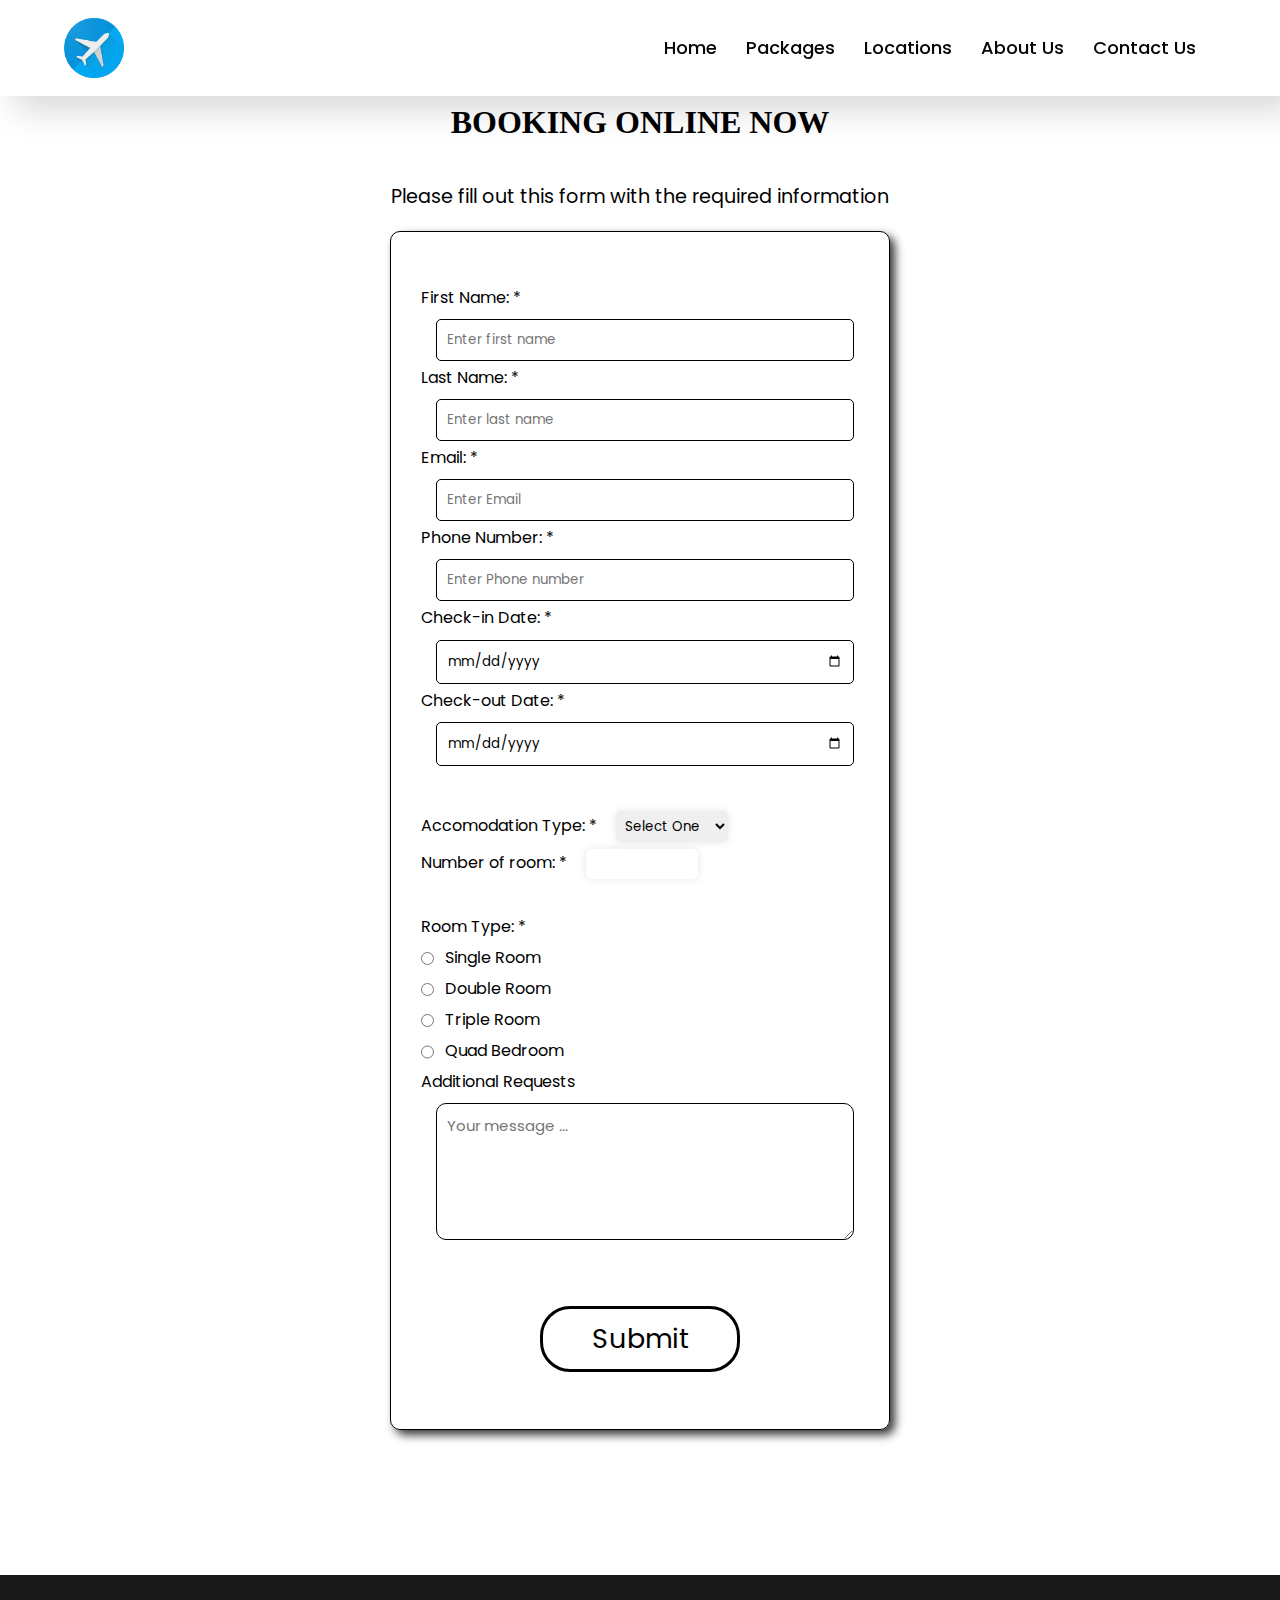
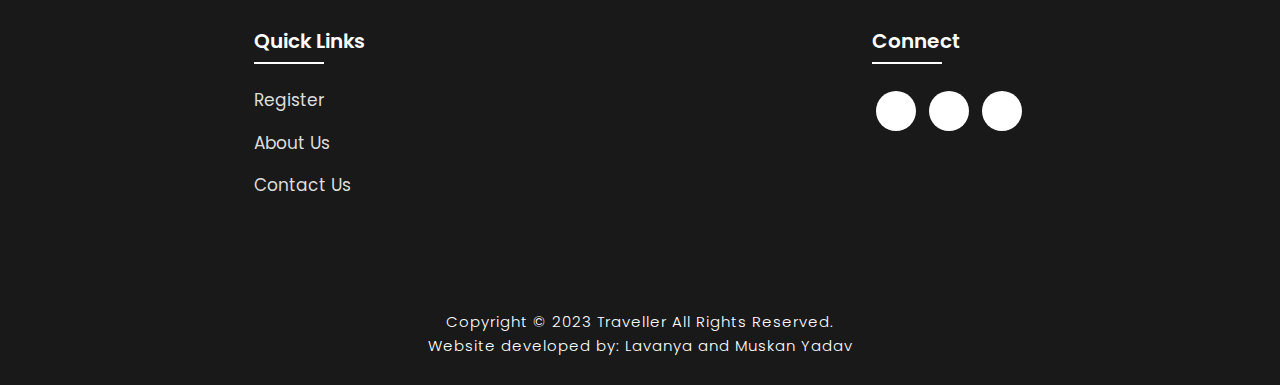
<file: booking.html>
<!DOCTYPE html>
<html lang="en">

<head>
    <meta charset="UTF-8" />
    <meta http-equiv="X-UA-Compatible" content="IE=edge" />
    <meta name="viewport" content="width=device-width, initial-scale=1.0" />
    <title>Register Here</title>
    <link rel="icon" href="./assets/files/logo.png" />
    <link rel="stylesheet" type="text/css" href="./assets/css/style.css" />
    <link rel="stylesheet" type="text/css" href="./assets/css/booking.css" />
    <link rel="preconnect" href="https://fonts.googleapis.com" />
    <link rel="preconnect" href="https://fonts.gstatic.com" crossorigin />
    <link
        href="https://fonts.googleapis.com/css2?family=Paytone+One&family=Poppins:wght@100;200;300;400;500;600;700;800;900&display=swap"
        rel="stylesheet" />
</head>

<body>
    <div>
        <nav>
            <img src="./assets/files/logo.png" class="logo" alt="Logo" title="FirstFlight Travels">
            <ul class="navbar">
                <li>
                    <a href="index.html">Home</a>
                    <a href="./index.html#package">Packages</a>
                    <a href="./index.html#locations">Locations</a>
                    <a href="./info.html">About Us</a>
                    <a href="./contact.html">Contact Us</a>
                </li>
            </ul>
        </nav>
    </div>

    <div class="booking">
        <h1>Booking Online Now</h1>
        <p>Please fill out this form with the required information</p>
        <form action="">
            <fieldset>
                <label>First Name: *
                    <input type="text" class="data" name="firstname" placeholder="Enter first name" required /></label>
                <label>Last Name: *
                    <input type="text" name="lastname" placeholder="Enter last name" required />
                </label>
                <label>Email: *
                    <input type="email" name="email" placeholder="Enter Email" required />
                </label>
                <label>Phone Number: *
                    <input type="text" name="phone" placeholder="Enter Phone number" required />
                </label>

                <label>Check-in Date: *
                    <input type="date" name="check-in-date" required />
                </label>
                <label>Check-out Date: *
                    <input type="date" name="check-out-date" required />
                </label>
            </fieldset>
            <fieldset>
                <label> Accomodation Type: *
                    <select name="accomodation" id="accomodation">
                        <option value="">Select One</option>
                        <option value="1">Hotel</option>
                        <option value="2">Self-Catered</option>
                        <option value="3">Hostel</option>
                        <option value="4">Guesthouse</option>
                    </select>
                </label><br>

                <label>Number of room: * <input type="number" name="age" min="1" max="120" class="room" /><br><br>
                    <label>Room Type: * <br>
                        <label>
                            <input type="radio" name="room-type" class="inline" /> Single Room
                        </label><br>
                        <label>
                            <input type="radio" name="room-type" class="inline" /> Double Room
                        </label><br>
                        <label>
                            <input type="radio" name="room-type" class="inline" /> Triple Room
                        </label><br>
                        <label>
                            <input type="radio" name="room-type" class="inline" /> Quad Bedroom
                        </label>
                    </label>
                </label><br>

                <label>Additional Requests
                    <textarea name="additional" rows="5" cols="30" placeholder="Your message ..."></textarea>
                </label>
            </fieldset>
            <input type="submit" value="Submit" ONCLICK="alert('Booked successfully! \nEnjoy your journey')" class="submit-btn" />
           
        </form>
    </div>
       
</body>

<!-- Footer -->

<section class="footer">
    <div class="foot">
        <div class="footer-content">
            <div class="footlinks">
                <h4>Quick Links</h4>
                <ul>
                    <li><a href="./booking.html">Register</a></li>
                    <li><a href="./info.html">About Us</a></li>
                    <li><a href="./contact.html">Contact Us</a></li>
                </ul>
            </div>

            <div class="footlinks">
                <h4>Connect</h4>
                <div class="social">
                    
                    <a href="https://www.instagram.com/swiggy_refund_dept?igsh=MWk4NjA4Zm5ncmV4Mw==" target="_blank"><i class='bx bxl-instagram'></i></a>
                    
                    <a href="https://www.linkedin.com/in/lavanya-801193261?utm_source=share&utm_campaign=share_via&utm_content=profile&utm_medium=android_app" target="_blank"><i
                            class='bx bxl-linkedin'></i></a>
                    <a href="https://github.com/Lavanya6377" target="_blank"><i class='bx bxl-github'></i></a>
                </div>
            </div>

        </div>
    </div>

    <div class="end">
        <p>Copyright © 2023 Traveller All Rights Reserved.<br>Website developed by: Lavanya and Muskan Yadav</p>
    </div>
</section>

<!-- Javascript -->

<script>
    let calendar = document.querySelector('.calendar')

    const month_names = ['January', 'February', 'March', 'April', 'May', 'June', 'July', 'August', 'September', 'October', 'November', 'December']

    isLeapYear = (year) => {
        return (year % 4 === 0 && year % 100 !== 0 && year % 400 !== 0) || (year % 100 === 0 && year % 400 === 0)
    }

    getFebDays = (year) => {
        return isLeapYear(year) ? 29 : 28
    }

    generateCalendar = (month, year) => {

        let calendar_days = calendar.querySelector('.calendar-days')
        let calendar_header_year = calendar.querySelector('#year')

        let days_of_month = [31, getFebDays(year), 31, 30, 31, 30, 31, 31, 30, 31, 30, 31]

        calendar_days.innerHTML = ''

        let currDate = new Date()
        if (month > 11 || month < 0) month = currDate.getMonth()
        if (!year) year = currDate.getFullYear()

        let curr_month = `${month_names[month]}`
        month_picker.innerHTML = curr_month
        calendar_header_year.innerHTML = year

        // get first day of month

        let first_day = new Date(year, month, 1)

        for (let i = 0; i <= days_of_month[month] + first_day.getDay() - 1; i++) {
            let day = document.createElement('div')
            if (i >= first_day.getDay()) {
                day.classList.add('calendar-day-hover')
                day.innerHTML = i - first_day.getDay() + 1
                day.innerHTML += `<span></span>
                                <span></span>
                                <span></span>
                                <span></span>`
                if (i - first_day.getDay() + 1 === currDate.getDate() && year === currDate.getFullYear() && month === currDate.getMonth()) {
                    day.classList.add('curr-date')
                }
            }
            calendar_days.appendChild(day)
        }
    }

    let month_list = calendar.querySelector('.month-list')

    month_names.forEach((e, index) => {
        let month = document.createElement('div')
        month.innerHTML = `<div data-month="${index}">${e}</div>`
        month.querySelector('div').onclick = () => {
            month_list.classList.remove('show')
            curr_month.value = index
            generateCalendar(index, curr_year.value)
        }
        month_list.appendChild(month)
    })

    let month_picker = calendar.querySelector('#month-picker')

    month_picker.onclick = () => {
        month_list.classList.add('show')
    }

    let currDate = new Date()

    let curr_month = {
        value: currDate.getMonth()
    }
    let curr_year = {
        value: currDate.getFullYear()
    }

    generateCalendar(curr_month.value, curr_year.value)

    document.querySelector('#prev-year').onclick = () => {
        --curr_year.value
        generateCalendar(curr_month.value, curr_year.value)
    }

    document.querySelector('#next-year').onclick = () => {
        ++curr_year.value
        generateCalendar(curr_month.value, curr_year.value)
    }
</script>

<script>
    var slideIndex = 1;
    showDivs(slideIndex);

    function plusDivs(n) {
        showDivs(slideIndex += n);
    }

    function showDivs(n) {
        var i;
        var x = document.getElementsByClassName("mySlides");
        if (n > x.length) {
            slideIndex = 1
        }
        if (n < 1) {
            slideIndex = x.length
        }
        for (i = 0; i < x.length; i++) {
            x[i].style.display = "none";
        }
        x[slideIndex - 1].style.display = "block";
    }
</script>
</body>

</html>
</file>
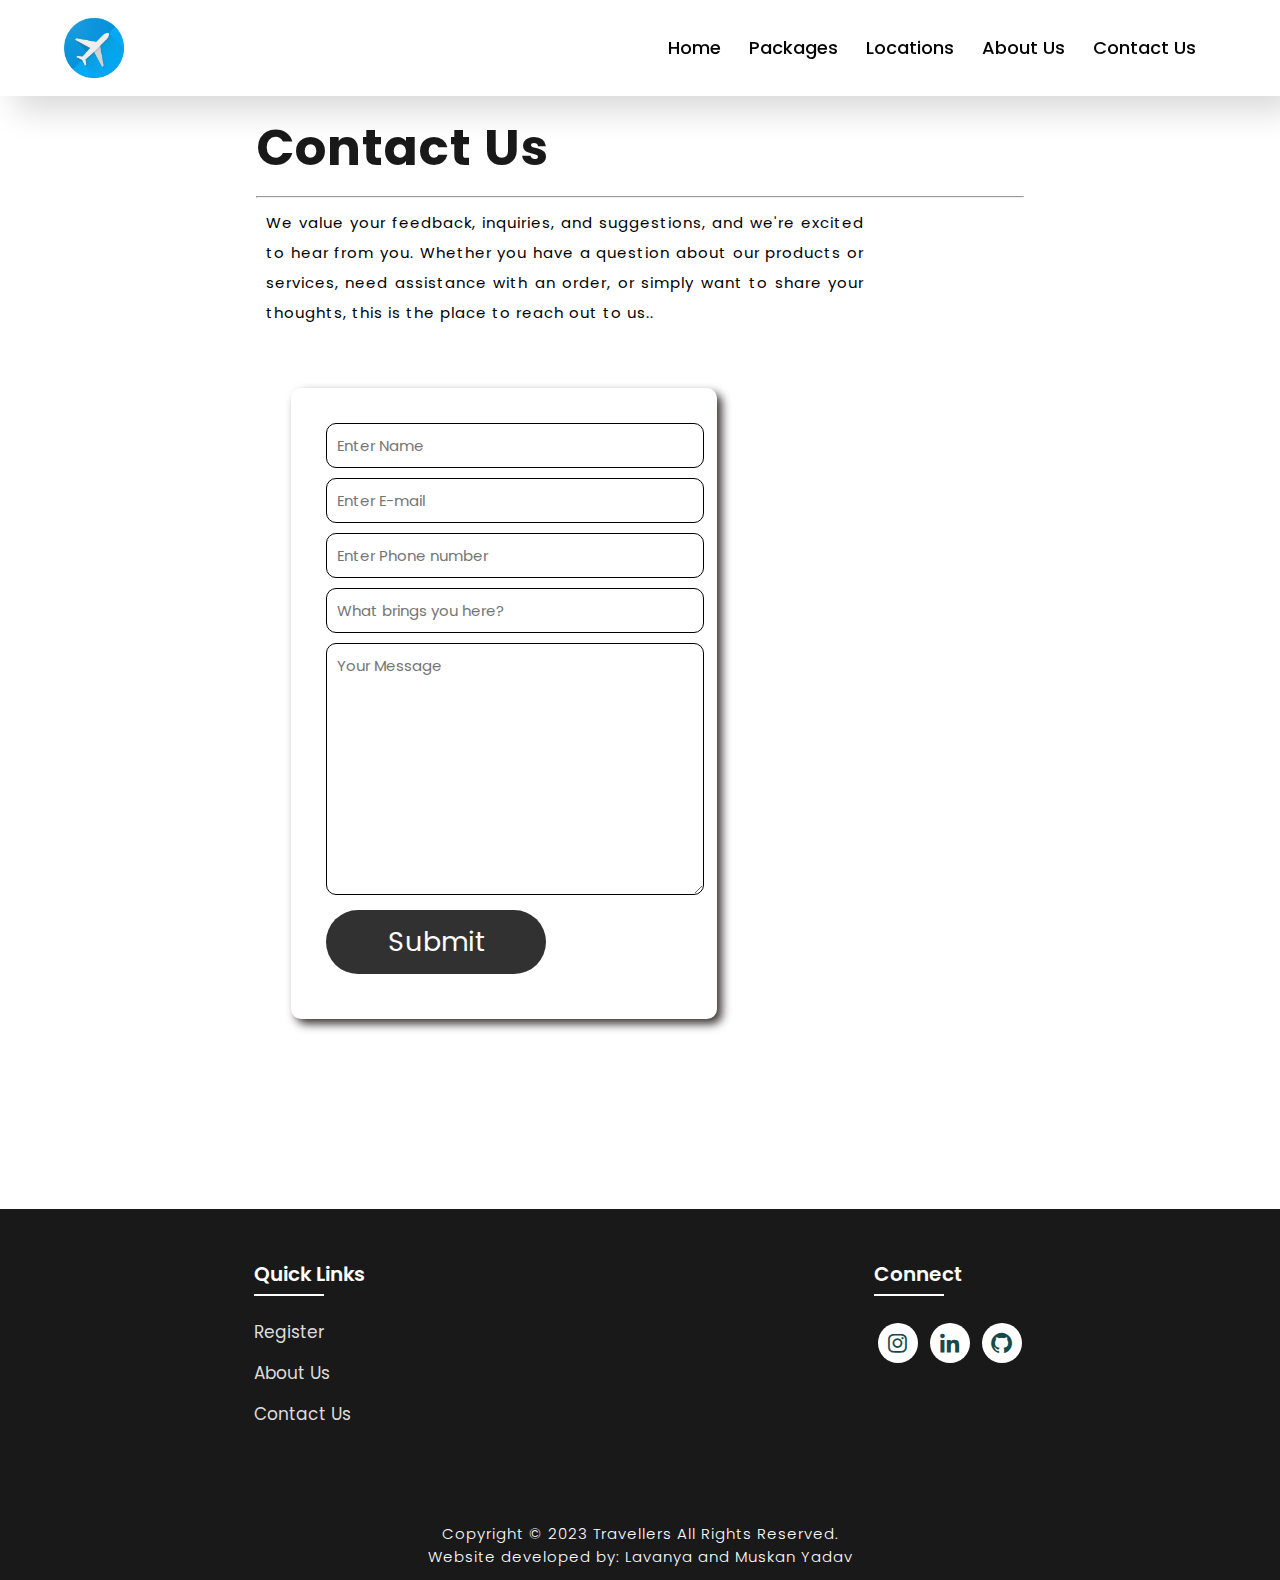
<file: contact.html>
<!DOCTYPE html>
<html lang="en">

<head>
    <meta charset="UTF-8">
    <meta http-equiv="X-UA-Compatible" content="IE=edge">
    <meta name="viewport" content="width=device-width, initial-scale=1.0">
    <title>Contact Us</title>
    <link rel="icon" href="./assets/files/logo.png">
    <link rel="stylesheet" type="text/css" href="./assets/css/style.css">
    <link rel="preconnect" href="https://fonts.googleapis.com">
    <link rel="preconnect" href="https://fonts.gstatic.com" crossorigin>
    <link
        href="https://fonts.googleapis.com/css2?family=Paytone+One&family=Poppins:wght@100;200;300;400;500;600;700;800;900&display=swap"
        rel="stylesheet">
    <link rel="stylesheet" href="https://unpkg.com/boxicons@latest/css/boxicons.min.css">

</head>

<body class="contactbody">
    <nav>
        <img src="./assets/files/logo.png" class="logo" alt="Logo" title="FirstFlight Travels">

        <ul class="navbar">
            <li>
                <a href="./index.html">Home</a>
                <a href="./index.html#package">Packages</a>
                <a href="./index.html#locations">Locations</a>
                <a href="./info.html">About Us</a>
                <a href="./contact.html">Contact Us</a>
            </li>
        </ul>

    </nav>

    <section class="contact">
        <h1>Contact <span>Us</span></h1>
        <hr>
        <p>We value your feedback, inquiries, and suggestions, and we're excited to hear from you. Whether you have
            a question about our products or services, need assistance with an order, or simply want to share your
            thoughts, this is the place to reach out to us..</p>
        <div class="contact-form">

            <form action="">
                <input type="text" name="myname" placeholder="Enter Name" required>
                <input type="email" name="email" placeholder="Enter E-mail" required>
                <input type="text" name="phone" placeholder="Enter Phone number" required>
                <input type="text" name="subject" placeholder="What brings you here?" required>
                <textarea name="message" cols="30" rows="10" placeholder="Your Message" required></textarea>
                <input type="submit" value="Submit" ONCLICK="alert('Thank you! \nYour response was submitted')" class="submit-btn">
            </form>
        </div>

    </section>

    <!-- Footer -->

    <section class="footer">
        <div class="foot">
            <div class="footer-content">

                <div class="footlinks">
                    <h4>Quick Links</h4>
                    <ul>
                        <li><a href="./booking.html">Register</a></li>
                        <li><a href="./info.html">About Us</a></li>
                        <li><a href="./contact.html">Contact Us</a></li>
                    </ul>
                </div>

                <div class="footlinks">
                    <h4>Connect</h4>
                    <div class="social">
                        <a href="https://www.instagram.com/swiggy_refund_dept?igsh=MWk4NjA4Zm5ncmV4Mw==" target="_blank"><i
                                class='bx bxl-instagram'></i></a>
                        
                        <a href="https://www.linkedin.com/in/lavanya-801193261?utm_source=share&utm_campaign=share_via&utm_content=profile&utm_medium=android_app" target="_blank"><i
                                class='bx bxl-linkedin'></i></a>
                        <a href="https://github.com/Lavanya6377" target="_blank"><i class='bx bxl-github'></i></a>
                    </div>
                </div>

            </div>
        </div>

        <div class="end">
            <p>Copyright © 2023 Travellers All Rights Reserved.<br>Website developed by: Lavanya and Muskan Yadav</p>
        </div>
    </section>

</body>

</html>
</file>
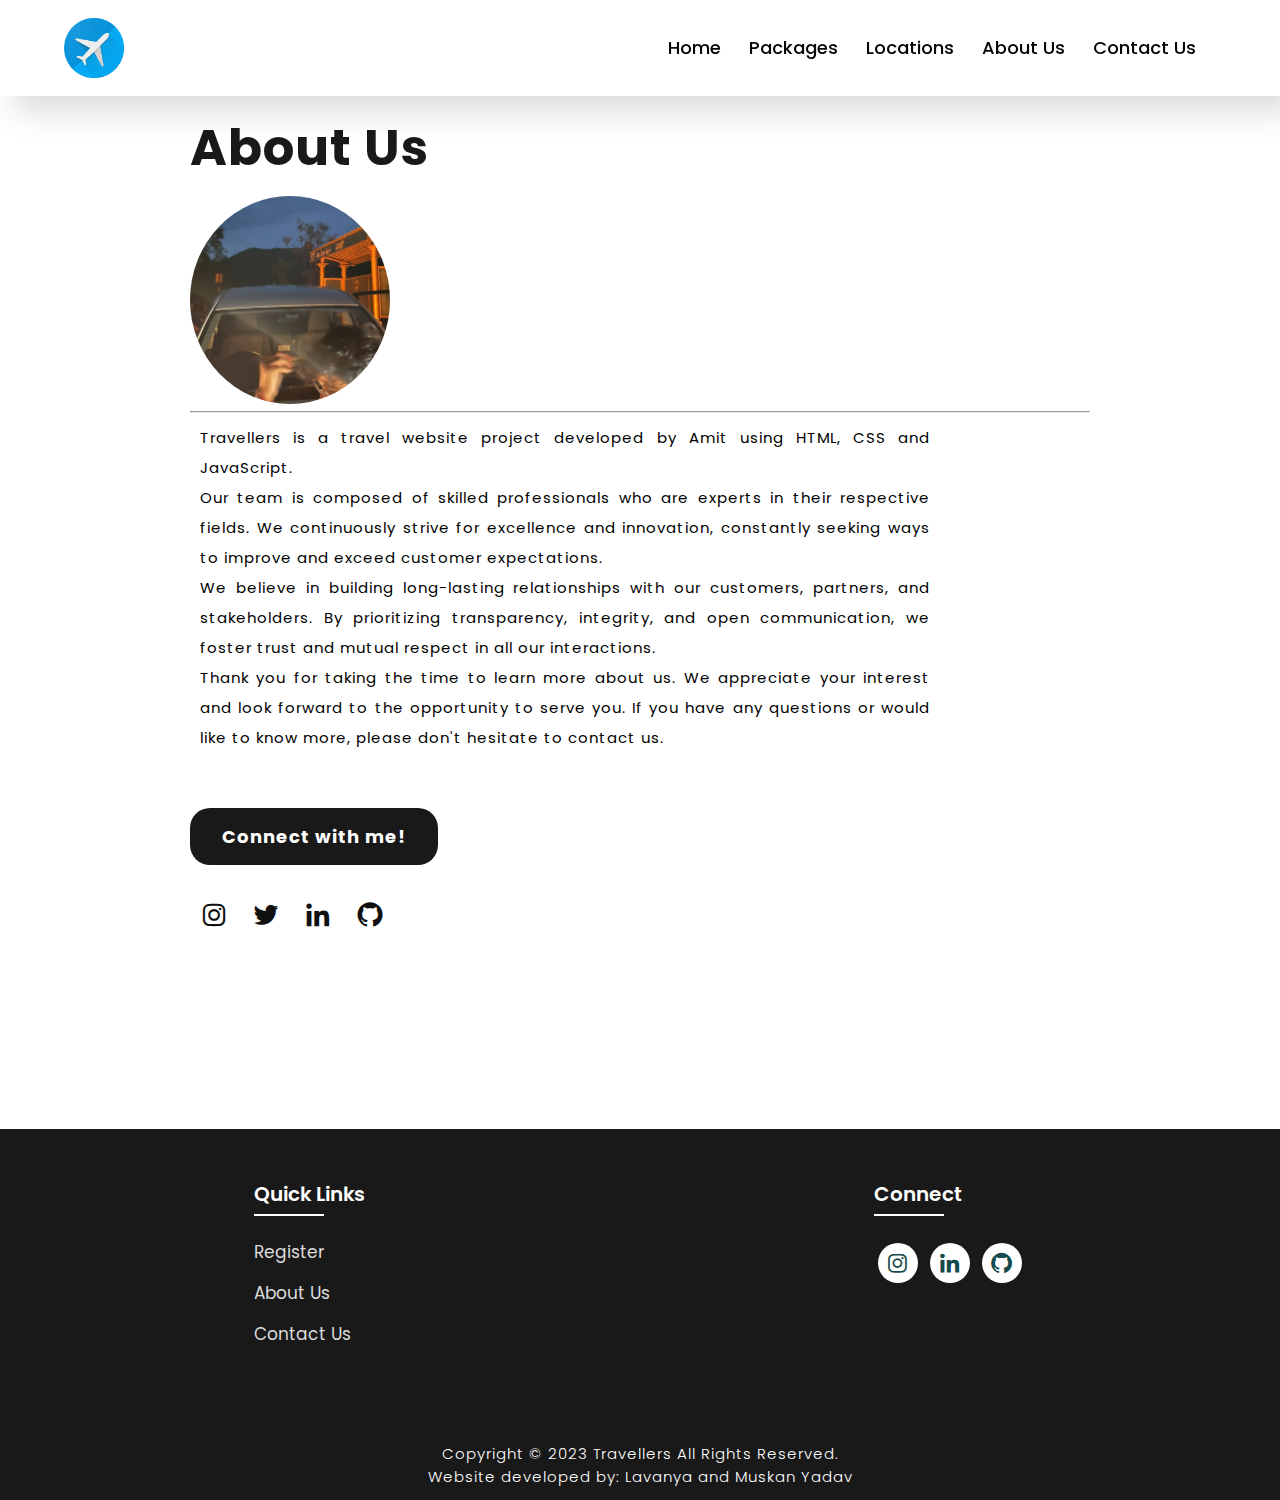
<file: info.html>
<!DOCTYPE html>
<html lang="en">

<head>
    <meta charset="UTF-8">
    <meta http-equiv="X-UA-Compatible" content="IE=edge">
    <meta name="viewport" content="width=device-width, initial-scale=1.0">
    <title>About Us</title>
    <link rel="icon" href="./assets/files/logo.png">
    <link rel="stylesheet" type="text/css" href="./assets/css/style.css">
    <link rel="preconnect" href="https://fonts.googleapis.com">
    <link rel="preconnect" href="https://fonts.gstatic.com" crossorigin>
    <link
        href="https://fonts.googleapis.com/css2?family=Paytone+One&family=Poppins:wght@100;200;300;400;500;600;700;800;900&display=swap"
        rel="stylesheet">
    <link rel="stylesheet" href="https://unpkg.com/boxicons@latest/css/boxicons.min.css">

</head>

<body class="aboutbody">
    <nav>
        <img src="./assets/files/logo.png" class="logo" alt="Logo" title="FirstFlight Travels">

        <ul class="navbar">
            <li>
                <a href="./index.html">Home</a>
                <a href="./index.html#package">Packages</a>
                <a href="./index.html#locations">Locations</a>
                <a href="./info.html">About Us</a>
                <a href="./contact.html">Contact Us</a>
            </li>
        </ul>
    </nav>

    <section class="about">
        <div class="main">
            <div class="abt-text">
                <h1>About <span>Us</span></h1>
                <img src="./assets/files/me.jpg" alt="Admin">
                <hr>
                <p>Travellers is a travel website project developed by Amit using HTML, CSS and JavaScript.<br>
                    Our team is composed of skilled professionals who are experts in their respective fields. We
                    continuously
                    strive for excellence and innovation, constantly seeking ways to improve and exceed customer
                    expectations. <br>
                    We believe in building long-lasting relationships with our customers, partners, and stakeholders. By
                    prioritizing transparency, integrity, and open communication, we foster trust and mutual respect in
                    all our interactions.
                    <br>
                    Thank you for taking the time to learn more about us. We appreciate your interest and look forward
                    to the opportunity to serve you. If you have any questions or would like to know more, please don't
                    hesitate to contact us.
                </p>
                <a href="https://www.linkedin.com/in/lavanya-801193261?utm_source=share&utm_campaign=share_via&utm_content=profile&utm_medium=android_app" class="connectbtn"
                    target="_blank">Connect with me!</a>

                <div class="connect-section">

                    <div class="social-icons">
                        
                        <a href="https://www.instagram.com/iamit010/" target="_blank"><i
                                class='bx bxl-instagram'></i></a>
                        <a href="https://twitter.com/sarcasmit_" target="_blank"><i class='bx bxl-twitter'></i></a>
                        <a href="https://www.linkedin.com/in/lavanya-801193261?utm_source=share&utm_campaign=share_via&utm_content=profile&utm_medium=android_app" target="_blank"><i
                                class='bx bxl-linkedin'></i></a>
                        <a href="https://github.com/Lavanya6377" target="_blank"><i class='bx bxl-github'></i></a>
                    </div>

                </div>
            </div>
        </div>
    </section>

    <!-- Footer -->

    <section class="footer">
        <div class="foot">
            <div class="footer-content">

                <div class="footlinks">
                    <h4>Quick Links</h4>
                    <ul>
                        <li><a href="./booking.html">Register</a></li>
                        <li><a href="./info.html">About Us</a></li>
                        <li><a href="./contact.html">Contact Us</a></li>
                    </ul>
                </div>

                <div class="footlinks">
                    <h4>Connect</h4>
                    <div class="social">
                        
                        <a href="https://www.instagram.com/swiggy_refund_dept?igsh=MWk4NjA4Zm5ncmV4Mw==" target="_blank"><i
                                class='bx bxl-instagram'></i></a>
                        
                        <a href="https://www.linkedin.com/in/lavanya-801193261?utm_source=share&utm_campaign=share_via&utm_content=profile&utm_medium=android_app" target="_blank"><i
                                class='bx bxl-linkedin'></i></a>
                        <a href="https://github.com/Lavanya6377" target="_blank"><i class='bx bxl-github'></i></a>
                    </div>
                </div>

            </div>
        </div>

        <div class="end">
            <p>Copyright © 2023 Travellers All Rights Reserved.<br>Website developed by: Lavanya and Muskan Yadav</p>
        </div>
    </section>

</body>

</html>
</file>
<file: assets/css/style.css>
* {
    padding: 0;
    margin: 0;
    box-sizing: border;
    font-family: "Poppins", sans-serif;
    text-decoration: none;
    list-style: none;
    scroll-behavior: smooth;
  }
  
  /* Home page */
  
  .banner {
    width: 100%;
    height: 100vh;
    overflow: hidden;
    display: flex;
    justify-content: center;
    align-items: center;
  }
  
  .banner video {
    position: absolute;
    top: 0;
    left: 0;
    object-fit: cover;
    width: 100%;
    height: 100%;
    pointer-events: none;
  }
  
  .content {
    position: relative;
    z-index: 1;
    width: 100%;
    height: 100vh;
    background-image: linear-gradient(rgba(1, 0, 5, 0.3), rgba(4, 1, 17, 0.3));
  }
  
  nav {
    width: 100%;
    position: fixed;
    background: white;
    box-shadow: 15px 15px 30px rgba(0, 0, 0, 15%);
    display: flex;
    align-items: center;
    justify-content: space-between;
  }
  
  .material-symbols-outlined {
    font-variation-settings: "FILL" 0, "wght" 400, "GRAD" 0, "opsz" 48;
  }
  
  nav .logo {
    display: flex;
    width: 60px;
    margin: 2vh;
    margin-left: 5%;
  }
  
  nav ul li {
    list-style: none;
    display: inline-block;
    margin-left: 40px;
  }
  
  .navbar {
    display: block;
    margin-right: 8vh;
  }
  
  .navbar a {
    color: rgb(5, 5, 5);
    font-size: 18px;
    padding: 15px 12px;
    border-radius: 4px;
    font-weight: 500;
    text-decoration: none;
    transition: ease 0.4s;
  }
  
  .icons {
    background-color: #101010;
  }
  
  .material-symbols-outlined {
    font-variation-settings: "FILL" 0, "wght" 400, "GRAD" 0, "opsz" NaN;
  }
  
  nav ul li a {
    text-decoration: none;
    color: rgb(255, 255, 255);
    font-size: 17px;
  }
  
  .title {
    text-decoration: none;
    font-size: 4vh;
    color: rgb(255, 255, 255);
    padding: 14px 17px;
    margin-top: 25vh;
    text-align: center;
    vertical-align: center;
  }
  
  .title h1 {
    font-size: 10vh;
    text-shadow: 2px black;
    transition: ease 0.3s;
  }
  
  .title h1:hover {
    color: transparent;
    -webkit-text-stroke: 1px white;
  }
  
  .material-symbols-outlined {
    font-variation-settings: "FILL" 0, "wght" 400, "GRAD" 0, "opsz" 20;
  }
  
  .button {
    display: inline-block;
    position: static;
    font-size: 12px;
    padding: 10px 30px;
    color: rgb(21, 74, 74);
    box-shadow: -1px 3px 3px 0 rgba(80, 80, 80, 0.2);
    background-color: white;
    border-radius: 20px;
    text-decoration: none;
    flex-wrap: wrap;
    transition: all 0.3ms ease;
  }
  
  .button:hover {
    color: white;
    background-color: #d9d4d4;
    box-shadow: -1px 6px 10px 0 rgba(120, 60, 20, 0.2);
    padding: 10px 30px;
  }
  
  /* Services */
  
  .text h2 {
    font-size: 40px;
    font-weight: 650;
    margin-top: 40px;
    margin-bottom: 10px;
    line-height: 2;
    text-align: center;
  }
  
  .rowitems {
    display: grid;
    grid-template-columns: repeat(auto-fit, minmax(100px, auto));
    gap: 85px;
    align-items: center;
    text-align: center;
    margin-top: 25px;
    margin-left: 350px;
    margin-right: 350px;
    margin-bottom: 1px;
    gap: 2px;
  }
  
  .container-box {
    width: 150px;
    margin-bottom: 20px;
    height: 234px;
    border: 1px solid #d3d3d3;
    border-radius: 5px;
    padding: 10px;
    transition: all 0.7s ease 0s; 
    cursor: pointer;
  }
  
  .container-image img {
    height: 50px;
    width: 50px;
    padding: 10px;
    margin-bottom: 15px;
  }
  
  .container-box h4 {
    font-size: 20px;
    margin-bottom: 5px;
    font-weight: 550;
  }
  
  .container-box p {
    font-size: 16px;
    color: #808080;
  }
  
  .container-box:hover {
    transform: translateX(3px);
    box-shadow: 5px 20px 50px rgba(78, 78, 78, 0.1);
    border: 1px solid transparent;
    border-radius: 0px;
  }
  
  /* Packages */
  
  .package {
    display: grid;
    padding: 10px;
    gap: 2px;
  }
  
  .package2 {
    display: grid;
    padding: 10px;
    gap: 0px;
  }
  
  .package-title {
    text-align: center;
  }
  
  .package-title h2 {
    font-size: 30px;
    font-weight: 650;
    padding-bottom: 10px;
    line-height: 2;
  }
  
  .package-content {
    border-radius: 15px;
    padding: 25px;
    padding-right: 50px;
    display: flex;
    background: linear-gradient(#445056, #47addd 45%, #fff 45%, #fff 100%);
    box-shadow: 10px 10px 15px #3b3737;
    margin-top: 5px;
    margin-left: 149px;
    margin-right: 149px;
    margin-bottom: 1px;
    gap: 15px;
  }
  
  .package2-content {
    border-radius: 15px;
    padding: 25px;
    padding-right: 50px;
    display: flex;
    background: linear-gradient(#445056, #47addd 45%, #fff 45%, #fff 100%);
    box-shadow: 10px 10px 15px #3b3737;
    margin-top: 5px;
    margin-left: 149px;
    margin-right: 149px;
    margin-bottom: 1px;
    gap: 15px;
  }
  
  .pack4-content {
    background-color: #fdf5f5;
    border-radius: 5px;
    background-image: url("https://akam.cdn.jdmagicbox.com/images/icontent/flight/landing-page_3jan-2x.png");
    padding: 25px;
    padding-right: 50px;
    display: flex;
    margin-top: 5px;
    margin-left: 199px;
    margin-right: 199px;
    margin-bottom: 1px;
    gap: 15px;
  }
  
  .pack5-content {
    background-color: #fdf5f5;
    border-radius: 15px;
    background-image: url("https://images.pexels.com/photos/1122640/pexels-photo-1122640.jpeg?auto=compress&cs=tinysrgb&w=1260&h=750&dpr=1");
    box-shadow: 10px 10px 15px #3b3737;
    padding: 25px;
    padding-right: 50px;
    display: flex;
    margin-top: 5px;
    margin-left: 149px;
    margin-right: 149px;
    margin-bottom: 1px;
    gap: 15px;
  }
  
  .text-block {
    margin-bottom: 40px;
    color: #fff;
    position: absolute;
    margin-bottom: 150px;
    text-align: left;
  }
  
  .image {
    margin-top: 50px;
    position: relative;
    transition: all 0.3s cubic-bezier(0.445, 0.05, 0.55, 0.95);
    cursor: pointer;
    filter: brightness(95%);
  }
  
  .image img {
    width: 100%;
    height: 200px;
    border-radius: 15px;
  }
  
  .image h3 {
    color: white;
    position: absolute;
    font-size: 15px;
    font-weight: 500;
    text-align: center;
    bottom: 10px;
    right: 25px;
  }
  
  .image:hover {
    filter: brightness(120%);
    transform: scale(1.03);
  }
  
  /* Button */
  
  .btn {
    display: inline-block;
    padding: 10px;
    width: 140px;
    font-weight: 500px;
    color: rgb(0, 0, 0);
    background-color: whitesmoke;
    margin-top: 30px;
    border-radius: 10px;
    transition: ease 0.3s;
  }
  .btn a{
    font-size: medium;
    font-weight: 600;
  color: black;
  }
  .btn:hover{
    box-shadow: 5px 5px 10px #3b3737;
  }
  
  /* Locations */
  
  .location-content {
    display: flex;
    justify-content: space-around;
    flex-wrap: wrap;
  }
  
  .col-content {
    position: relative;
    filter: brightness(95%);
    transition: all 0.3s cubic-bezier(0.445, 0.05, 0.55, 0.95);
  }
  
  .col-content img {
    margin-bottom: 10px;
    height: 300px;
    border-radius: 27px;
    width: 100%;
  }
  
  .col-content h5 {
    position: absolute;
    font-size: 15px;
    color: white;
    font-weight: 500;
    left: 20px;
    bottom: 105px;
    cursor: pointer;
  }
  
  .col-content p {
    position: absolute;
    font-size: 10px;
    color: white;
    left: 20px;
    bottom: 80px;
    cursor: pointer;
  }
  
  .col-content:hover {
    filter: brightness(120%);
    transform: scale(1.03);
    cursor: pointer;
  }
  
  /* Newsletter */
  
  .newsletter {
    display: flex;
    flex-wrap: wrap;
    align-items: center;
    justify-content: space-around;
  }
  
  .newstext h2 {
    margin-top: 100px;
    font-size: 38px;
  }
  
  .newstext p {
    font-size: 20px;
    color: #4c4c4c;
  }
  
  .newsletter form {
    margin-top: 100px;
    width: 100%;
    position: relative;
  }
  
  .newsletter form input:first-child {
    display: inline-block;
    width: 300px;
    font-size: 17px;
    outline: none;
    border: none;
    border-radius: 20px;
    padding: 20px 150px 20px 30px;
    box-shadow: 5px 10px 30px rgb(85 85 85 / 20%);
  }
  
  .newsletter form input:last-child {
    display: inline-block;
    position: absolute;
    outline: none;
    border: 2px solid transparent;
    border-radius: 20px;
    color: white;
    background-color: #191919;
    padding: 14px 30px;
    cursor: pointer;
    font-size: 17px;
    font-weight: 450;
    top: 6px;
    right: 6px;
    transition: ease 0.3s;
  }
  
  .newsletter form input:last-child:hover {
    border: 2px solid rgb(21, 74, 74);
    background-color: white;
    color: rgb(21, 74, 74);
  }
  
  /* Footer */
  
  .footer {
    background: inherit;
    margin-top: 80px;
    background-color: #191919;
  }
  
  .foot {
    padding: 20px 0;
  }
  
  .footer-content {
    display: flex;
    flex-wrap: wrap;
    justify-content: space-around;
  }
  
  .footlinks h4 {
    margin-top: 30px;
    font-size: 20px;
    font-weight: 600;
    color: white;
    margin-bottom: 30px;
    position: relative;
  }
  
  .footlinks h4::before {
    content: "";
    position: absolute;
    height: 2px;
    width: 70px;
    left: 0;
    bottom: -7px;
    background: white;
  }
  
  .footlinks ul li {
    margin-bottom: 15px;
  }
  
  .footlinks ul li a {
    font-size: 17px;
    color: #dddddd;
    display: block;
    transition: ease 0.3s;
  }
  
  .footlinks ul li a:hover {
    transform: translate(6px);
    color: white;
  }
  
  .social a {
    font-size: 25px;
    margin: 4px;
    height: 40px;
    width: 40px;
    color: rgb(21, 74, 74);
    background-color: white;
    display: inline-flex;
    justify-content: center;
    align-items: center;
    border-radius: 20px;
    transition: ease 0.3s;
  }
  
  .social a:hover {
    transform: scale(1.2);
  }
  
  .end {
    text-align: center;
    padding-top: 60px;
    padding-bottom: 12px;
  }
  
  .end p {
    font-size: 15px;
    color: white;
    letter-spacing: 1px;
    font-weight: 300;
  }
  
  /* About Us */
  
  .aboutbody {
    background-color: white;
  }
  
  .about {
    width: 100%;
    padding: 110px 0px;
  }
  
  .about img {
    position: static;
    border-radius: 55%;
    height: auto;
    width: 200px;
  }
  
  .abt-text {
    width: 900px;
  }
  
  .abt-text h1 {
    font-size: 50px;
    color: #191919;
    margin-bottom: 10px;
    letter-spacing: 1px;
  }
  
  .abt-text h1 span {
    letter-spacing: 1px;
  }
  
  .abt-text p {
    padding: 10px;
    margin-right: 150px;
    text-align: justify;
    color: black;
    font-size: 15px;
    margin-bottom: 45px;
    line-height: 30px;
    letter-spacing: 1px;
  }
  
  .main {
    width: 1130px;
    max-width: 95%;
    margin: 0 auto;
    display: flex;
    align-items: center;
    justify-content: space-around;
  }
  
  .connectbtn {
    display: inline-block;
    background-color: #191919;
    font-size: 18px;
    color: white;
    font-weight: bold;
    padding: 13px 30px;
    border-radius: 20px;
    transition: ease 0.4s;
    border: 2px solid transparent;
    letter-spacing: 1px;
  }
  
  .connectbtn:hover {
    background-color: transparent;
    font-size: 18px;
    color: #191919;
    font-weight: bold;
    border: 2px solid green;
  }
  
  .connect-section {
    margin-top: 26px;
  }
  
  .social-icons a {
    height: 40px;
    width: 40px;
    margin: 4px;
    font-size: 30px;
    color: #101010;
    background-color: white;
    border-radius: 20px;
    display: inline-flex;
    justify-content: center;
    align-items: center;
    transition: ease 0.3s;
  }
  
  .social-icons a:hover {
    transform: scale(1.2);
  }
  
  /* Contact Us */
  
  .contactbody {
    background-color: white;
    background-repeat: no-repeat;
    background-size: cover;
  }
  
  .contact {
    padding: 110px 20%;
    height: 100%;
    min-height: 100vh;
  }
  
  .contact h1 {
    text-decoration: wavy;
    font-size: 50px;
    color: #191919;
    margin-bottom: 10px;
    letter-spacing: 1px;
  }
  
  .contact h1 span {
    letter-spacing: 1px;
  }
  
  .contact p {
    padding: 10px;
    margin-right: 150px;
    text-align: justify;
    color: black;
    font-size: 15px;
    margin-bottom: 45px;
    line-height: 30px;
    letter-spacing: 1px;
  }
  
  .contact-form {
    grid-template-columns: auto auto auto;
    gap: 5%;
    padding: 35px;
    margin-top: 50px;
    margin-left: 35px;
    border-radius: 10px;
    font-size: 12px;
    color: black;
    background-color: white;
    box-shadow: 5px 5px 10px #3b3737;
    margin-right: 40%;
  }
  
  .contact-form form input,
  form textarea {
    width: 100%;
    padding: 10px;
    border: 1px solid black;
    outline: none;
    font-size: 15px;
    color: black;
    margin-bottom: 10px;
    border-radius: 10px;
  }
  
  .contact-form form .submit-btn {
    display: inline-block;
    background-color: #313131;
    font-size: 27px;
    color: white;
    font-weight: 600px;
    border: 2px solid transparent;
    border-radius: 40px;
    width: 220px;
    cursor: pointer;
    transition: ease 0.2s;
  }
  
  .contact-form form .submit-btn:hover {
    border: 2px solid green;
    font-size: 27px;
    color: #191919;
    font-weight: 600px;
    background-color: transparent;
  }
</file>
<file: assets/css/booking.css>
/* Registration */

* {
    padding: 0;
    margin: 0;
    box-sizing: border-box;
}

body {
    margin: 0;
    background-repeat: no-repeat;
    background-size: cover;
    font-family: 'Open Sans', sans-serif;
    font-size: 1.2rem;
    line-height: 1.618;
    font-family: sans-serif;
}

.booking{
    padding: 65px;
}

:root {
    --dark-body: #4d4c5a;
    --dark-main: #141529;
    --dark-second: #79788c;
    --dark-hover: #323048;
    --dark-text: #f8fbff;
    --light-body: #f3f8fe;
    --light-main: #fdfdfd;
    --light-second: #c3c2c8;
    --light-hover: #edf0f5;
    --light-text: #151426;
    --blue: #007497;
    --white: #fff;
    --shadow: rgba(100, 100, 111, 0.2) 0px 7px 29px 0px;
    --font-family: cursive;
}

.light {
    --bg-body: var(--light-body);
    --bg-main: var(--light-main);
    --bg-second: var(--light-second);
    --color-hover: var(--light-hover);
    --color-txt: var(--light-text);
}

@import url('https://fonts.googleapis.com/css2?family=Merriweather&family=Open+Sans&display=swap');
*,
*::before,
*::after {
    box-sizing: border-box;
}

h1 {
    font-size: 2rem;
    font-family: 'Times New Roman', Times, serif;
    text-transform: uppercase;
}

h1,
p {
    margin: 1em auto;
    text-align: center;
}

form {
    
    box-shadow: 5px 5px 10px #3b3737;
    border: 1px solid black;
    border-radius: 10px;
    width: 60vw;
    max-width: 500px;
    min-width: 300px;
    margin: 0 auto;
    padding: 30px;
}

fieldset {
    margin-right: 20px;
    border: none;
    padding: 1.2rem 0;
}

label {
    font-size: 16px;
}

.inline {
    
    width: unset;
    margin: 0 0.5em 0 0;
    vertical-align: middle;
}

#accomodation{
    position: static;
}

input,
textarea,
select {
    padding: 10px;
    margin: 7px 0 0 15px;
    width: 100%;
    min-height: 2em;
}

select,
.room {
    width: 7rem;
    padding: 5px;
    border: none;
    box-shadow: rgba(0, 0, 0, .1) 0 0 8px;
}

select {
    color: black;
    position: relative;
    border-radius: 5px;
    display: inline-block;
}

input,
textarea {
    border: 1px solid black;
    border-radius: 5px;
    background-color: white;
}

.submit-btn {
    display: block;
    padding: 10px;
    width: 10%;
    margin: 1em auto;
    border: 3px solid black;
    border-radius: 30px;
    font-size: 27px;
    text-decoration: solid;
    background-color: white;
    min-width: 200px;
    transition: ease 0.20s;
}

.submit-btn:hover{
    cursor: pointer;
    color: darkgreen;
    border: 3px solid darkgreen;
}
</file>
